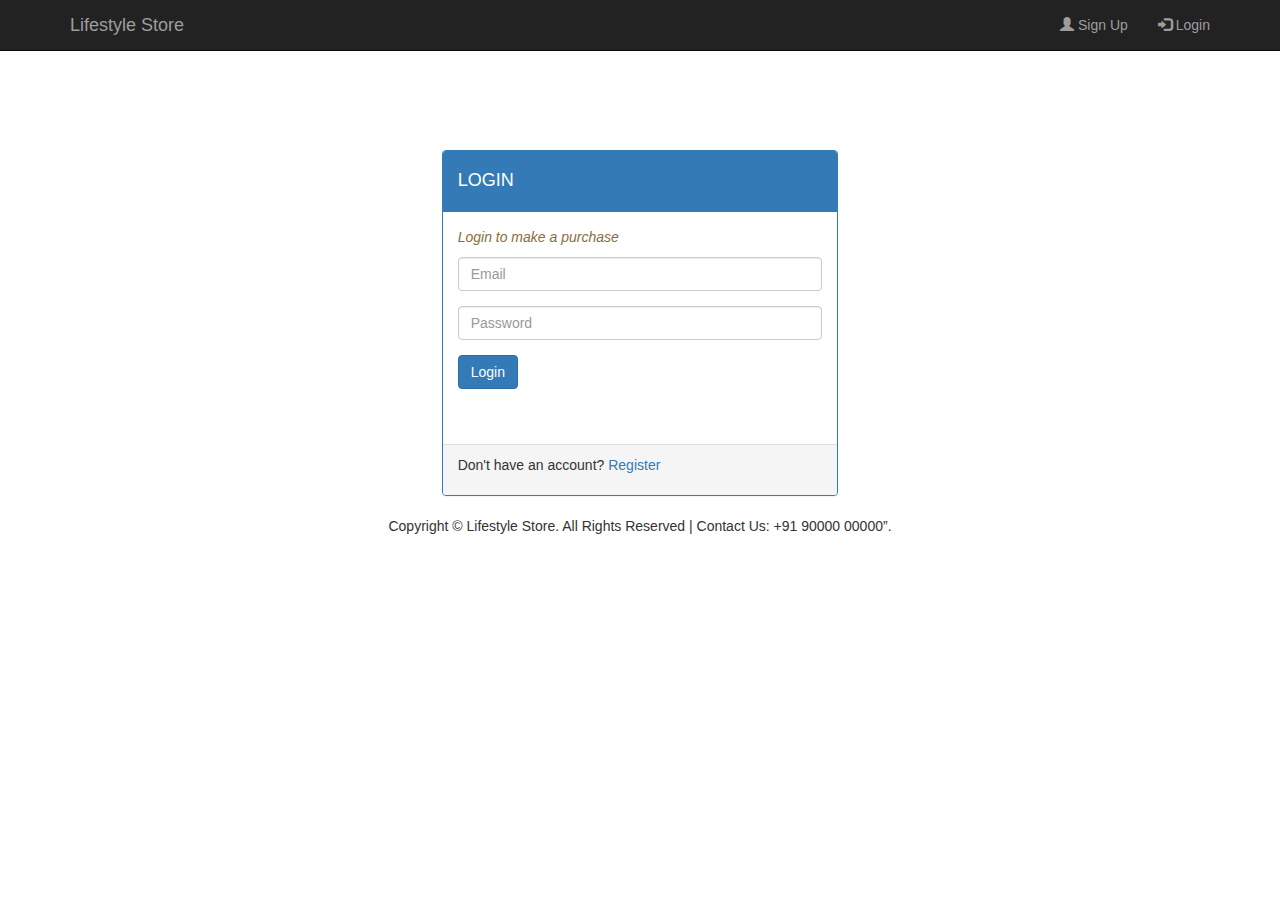
<file: login.html>
<!DOCTYPE html>
<html lang="en">

    <head>
        <title>Login | Life Style Store</title>
        <link href="https://fonts.googleapis.com/css?family=Roboto" rel="stylesheet">
        <link rel="stylesheet" href="https://maxcdn.bootstrapcdn.com/bootstrap/3.3.7/css/bootstrap.min.css" >

        <!--jQuery library--> 
        <script src="https://ajax.googleapis.com/ajax/libs/jquery/1.12.4/jquery.min.js"></script>

        <!--Latest compiled and minified JavaScript--> 
        <script src="https://maxcdn.bootstrapcdn.com/bootstrap/3.3.7/js/bootstrap.min.js"></script>
        <meta name="viewport" content="width=device-width, initial-scale=1">
        <link href="index.css" rel="stylesheet" type="text/css"/>
    </head>

    <body>
        <nav class="navbar navbar-inverse navbar-fixed-top">
            <div class="container">
                <div class="navbar-header">
                    <button type="button" class="navbar-toggle" data-toggle="collapse" data-target="#myNavbar">
                        <span class="icon-bar"></span>
                        <span class="icon-bar"></span>
                        <span class="icon-bar"></span>                        
                    </button>
                    <a class="navbar-brand" href="#">Lifestyle Store</a>
                </div>
                <div class="collapse navbar-collapse" id="myNavbar">
                    <ul class="nav navbar-nav navbar-right">
                        <li><a href="signup.html"><span class="glyphicon glyphicon-user"></span> Sign Up</a></li>
                        <li><a href="login.html"><span class="glyphicon glyphicon-log-in"></span> Login</a></li>
                    </ul>
                </div>
            </div>
        </nav>
        <div class="content">
            <div class="container-fluid decor_bg" id="login-panel">
                <div class="row">
                    <div class="col-md-4 col-md-offset-4">
                        <div class="panel panel-primary" >
                            <div class="panel-heading">
                                <h4>LOGIN</h4>
                            </div>
                            <div class="panel-body">
                                <p class="text-warning"><i>Login to make a purchase</i><p>
                                <form action="login_submit.php" method="POST">
                                    <div class="form-group">
                                        <input type="email" class="form-control"  placeholder="Email" name="e-mail" required = "true">
                                    </div>
                                    <div class="form-group">
                                        <input type="password" class="form-control" placeholder="Password" name="password" required = "true">
                                    </div>
                                    <button type="submit" name="submit" class="btn btn-primary">Login</button><br><br>
                                </form><br/>
                            </div>
                            <div class="panel-footer"><p>Don't have an account? <a href="signup.html">Register</a></p></div>
                        </div>
                    </div>
                </div>
            </div>
        </div>
        <footer>
                <div class="container">
                    <center>
                     <p>Copyright © Lifestyle Store. All Rights
                    Reserved | Contact Us: +91 90000 00000”. </p>
                    </center>	
                </div>    
        </footer>
    </body>
</html>
</file>
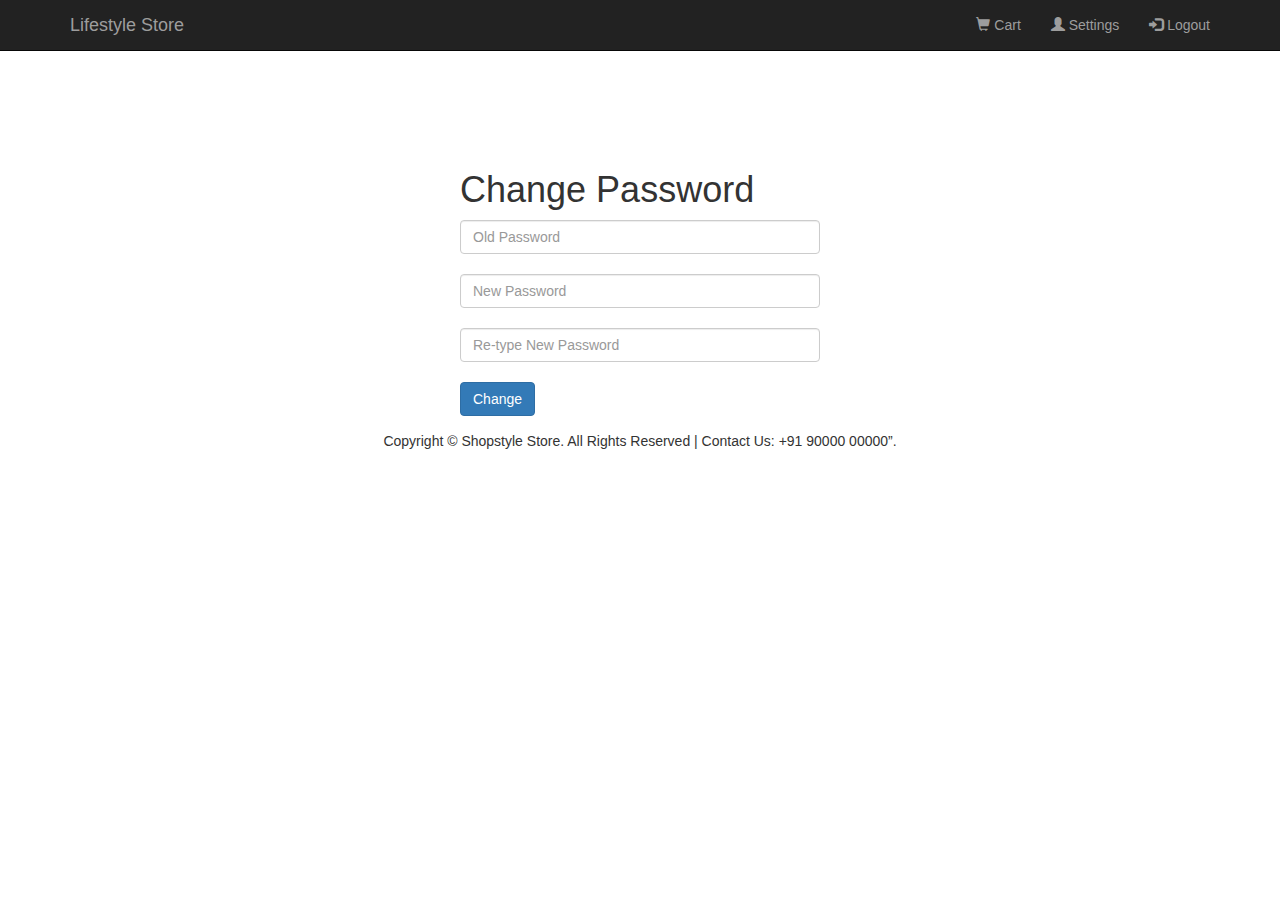
<file: settings.html>
<!DOCTYPE html>
    <head>
        <title>Settings | Life Style Store</title>
        <link href="https://fonts.googleapis.com/css?family=Roboto" rel="stylesheet">
        <link rel="stylesheet" href="https://maxcdn.bootstrapcdn.com/bootstrap/3.3.7/css/bootstrap.min.css" >

        <!--jQuery library--> 
        <script src="https://ajax.googleapis.com/ajax/libs/jquery/1.12.4/jquery.min.js"></script>

        <!--Latest compiled and minified JavaScript--> 
        <script src="https://maxcdn.bootstrapcdn.com/bootstrap/3.3.7/js/bootstrap.min.js"></script>
        <meta name="viewport" content="width=device-width, initial-scale=1">
        <link href="index.css" rel="stylesheet" type="text/css"/>

    </head>
    <body>
        <nav class="navbar navbar-inverse navbar-fixed-top">
            <div class="container">
                <div class="navbar-header">
                    <button type="button" class="navbar-toggle" data-toggle="collapse" data-target="#myNavbar">
                        <span class="icon-bar"></span>
                        <span class="icon-bar"></span>
                        <span class="icon-bar"></span>                        
                    </button>
                    <a class="navbar-brand" href="#">Lifestyle Store</a>
                </div>
                <div class="collapse navbar-collapse" id="myNavbar">
                    <ul class="nav navbar-nav navbar-right">
                        <li><a href="cart.html"><span class="glyphicon glyphicon-shopping-cart"></span> Cart </a></li>
                        <li><a href="settings.html"><span class="glyphicon glyphicon-user"></span> Settings </a></li>
                        <li><a href="logout.html"><span class="glyphicon glyphicon-log-in"></span> Logout </a></li>
                    </ul>
                </div>
            </div>
        </nav>
        <div class="container settings">
            <div class="row">
                <div class="col-xs-4"></div>
                <div class="col-xs-4 form">
                    <h1 class="password"> Change Password </h1>
                    <form>
                        <div class="form-group">
                                <input class="form-control" placeholder="Old Password" type="password" name="oldpassword" required="true">
            
                                <br>

                                <input class="form-control" placeholder="New Password" type="password" name="newpassword">
            
                                <br>
            
                                <input class="form-control" placeholder="Re-type New Password" type="password" name="retypenewpassword" required="true">

                                <br>
            
                    <button class="btn btn-primary" type="submit">Change</button>
                        </div>
                    </form>
                </div>
            </div>
        </div>
        <footer>
                <div class="container">
                    <center>
                     <p>Copyright © Shopstyle Store. All Rights
                    Reserved | Contact Us: +91 90000 00000”. </p>
                    </center>	
                </div>    
        </footer>
    </body>
</html>
</file>
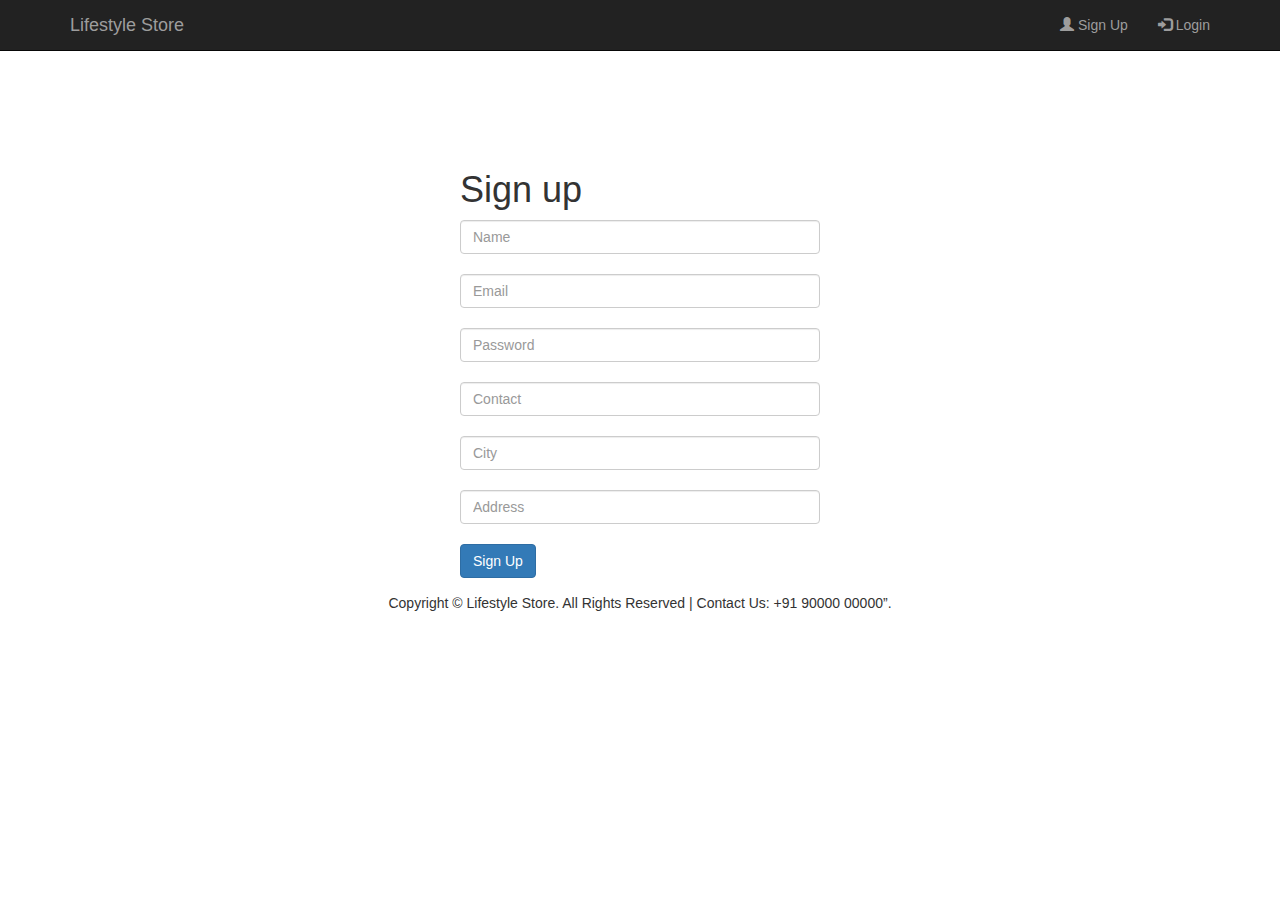
<file: signup.html>
<!DOCTYPE html>
    <head>
        <title>Sign UP | Life Style Store</title>
        <link href="https://fonts.googleapis.com/css?family=Roboto" rel="stylesheet">
        <link rel="stylesheet" href="https://maxcdn.bootstrapcdn.com/bootstrap/3.3.7/css/bootstrap.min.css" >

        <!--jQuery library--> 
        <script src="https://ajax.googleapis.com/ajax/libs/jquery/1.12.4/jquery.min.js"></script>

        <!--Latest compiled and minified JavaScript--> 
        <script src="https://maxcdn.bootstrapcdn.com/bootstrap/3.3.7/js/bootstrap.min.js"></script>
        <meta name="viewport" content="width=device-width, initial-scale=1">
        <link href="index.css" rel="stylesheet" type="text/css"/>

    </head>
    <body>
        <nav class="navbar navbar-inverse navbar-fixed-top">
            <div class="container">
                <div class="navbar-header">
                    <button type="button" class="navbar-toggle" data-toggle="collapse" data-target="#myNavbar">
                        <span class="icon-bar"></span>
                        <span class="icon-bar"></span>
                        <span class="icon-bar"></span>                        
                    </button>
                    <a class="navbar-brand" href="#">Lifestyle Store</a>
                </div>
                <div class="collapse navbar-collapse" id="myNavbar">
                    <ul class="nav navbar-nav navbar-right">
                        <li><a href="signup.html"><span class="glyphicon glyphicon-user"></span> Sign Up</a></li>
                        <li><a href="login.html"><span class="glyphicon glyphicon-log-in"></span> Login</a></li>
                    </ul>
                </div>
            </div>
        </nav>
        <div class="container signup">
            <div class="row">
                <div class="col-xs-4"></div>
                <div class="col-xs-4 form">
                    <h1> Sign up </h1>
                    <form>
                        <div class="form-group">
                                <input class="form-control" placeholder="Name" type="text" name="name" required="true">
            
                                <br>

                                <input class="form-control" placeholder="Email" type="text" name="email">
            
                                <br>

                                <input class="form-control" placeholder="Password" type="password" name="password">
            
                                <br>
            
                                <input class="form-control" placeholder="Contact" type="text" name="phone" required="true">
            
                                <br>

                                <input class="form-control" placeholder="City" type="text" name="city" required="true">

                                <br>
                                <input class="form-control" placeholder="Address" type="text" name="address" required="true">

                                <br>
            
                    <button class="btn btn-primary" type="submit">Sign Up</button>
                        </div>
                    </form>
                </div>
            </div>
        </div>
        <footer>
                <div class="container">
                    <center>
                     <p>Copyright © Lifestyle Store. All Rights
                    Reserved | Contact Us: +91 90000 00000”. </p>
                    </center>	
                </div>    
        </footer>
    </body>
</html>
</file>
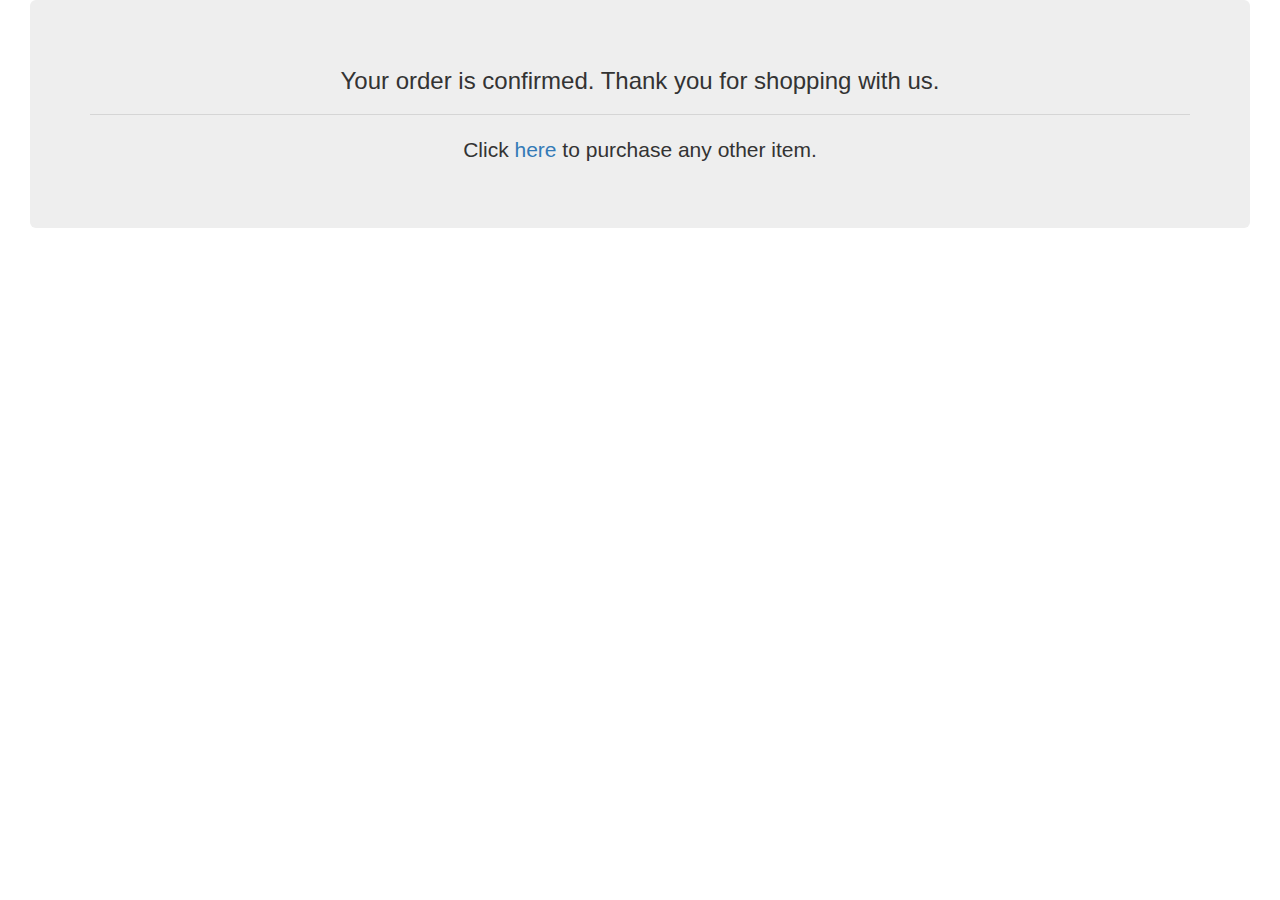
<file: success.html>
<!DOCTYPE html>
<html lang="en">
    <head>
        <meta name="viewport" content="width = device-width, initial-scale = 1">
        <title>Success | Life Style Store</title>
        <link href="https://fonts.googleapis.com/css?family=Roboto" rel="stylesheet">
        <link rel="stylesheet" href="https://maxcdn.bootstrapcdn.com/bootstrap/3.3.7/css/bootstrap.min.css" >

        <!--jQuery library--> 
        <script src="https://ajax.googleapis.com/ajax/libs/jquery/1.12.4/jquery.min.js"></script>

        <!--Latest compiled and minified JavaScript--> 
        <script src="https://maxcdn.bootstrapcdn.com/bootstrap/3.3.7/js/bootstrap.min.js"></script>
        <link href="index.css" rel="stylesheet" type="text/css"/>
    </head>
    <body>
        <div class="container-fluid content">
            <div class="col-md-12">
                <div class="jumbotron">
                      <h3 align="center">Your order is confirmed. Thank you for shopping with us.</h3><hr>
                    <p align="center">Click <a href="products.html">here</a> to purchase any other item.</p>
                </div>
            </div>
        </div>
    </body>
</html>
</file>
<file: index.css>
.row{
    margin-top: 150px;
}
.thumbnail img{
    height: 200px;

}
</file>
